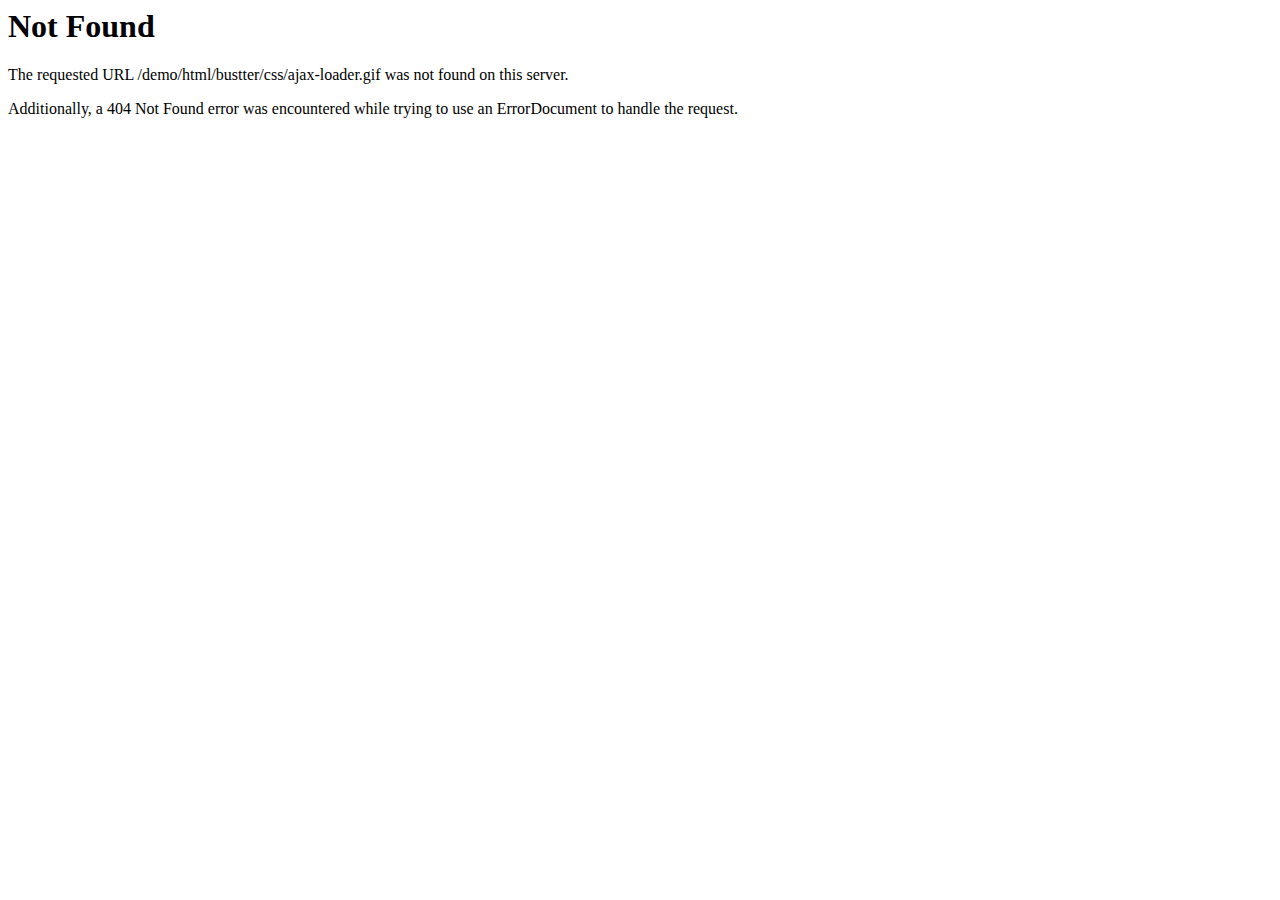
<file: client/template/css/ajax-loader.html>
<!DOCTYPE HTML PUBLIC "-//IETF//DTD HTML 2.0//EN">
<html><head>
<title>404 Not Found</title>
</head><body>
<h1>Not Found</h1>
<p>The requested URL /demo/html/bustter/css/ajax-loader.gif was not found on this server.</p>
<p>Additionally, a 404 Not Found
error was encountered while trying to use an ErrorDocument to handle the request.</p>
</body></html>
</file>
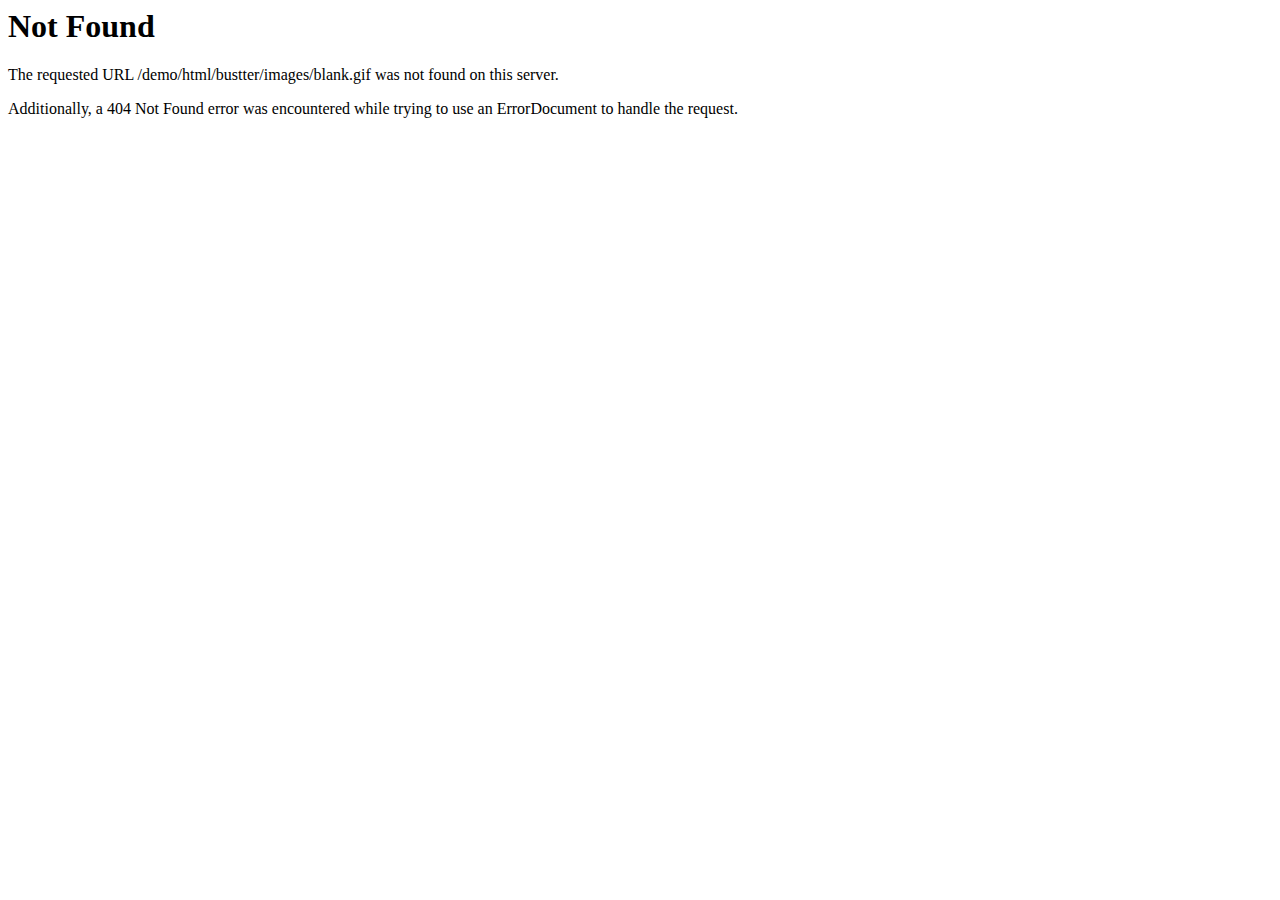
<file: client/template/images/blank.html>
<!DOCTYPE HTML PUBLIC "-//IETF//DTD HTML 2.0//EN">
<html><head>
<title>404 Not Found</title>
</head><body>
<h1>Not Found</h1>
<p>The requested URL /demo/html/bustter/images/blank.gif was not found on this server.</p>
<p>Additionally, a 404 Not Found
error was encountered while trying to use an ErrorDocument to handle the request.</p>
</body></html>
</file>
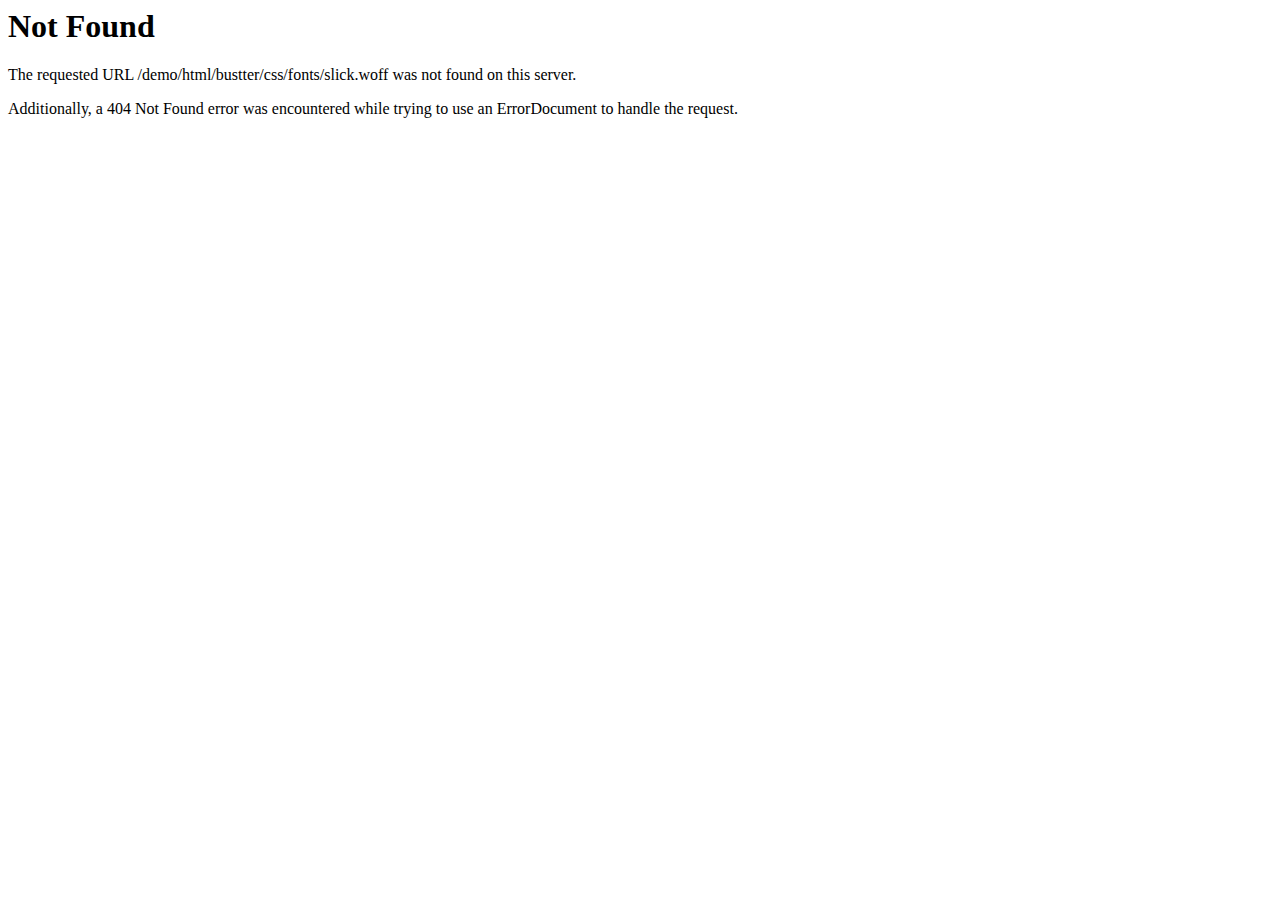
<file: client/template/css/fonts/slick-2.html>
<!DOCTYPE HTML PUBLIC "-//IETF//DTD HTML 2.0//EN">
<html><head>
<title>404 Not Found</title>
</head><body>
<h1>Not Found</h1>
<p>The requested URL /demo/html/bustter/css/fonts/slick.woff was not found on this server.</p>
<p>Additionally, a 404 Not Found
error was encountered while trying to use an ErrorDocument to handle the request.</p>
</body></html>
</file>
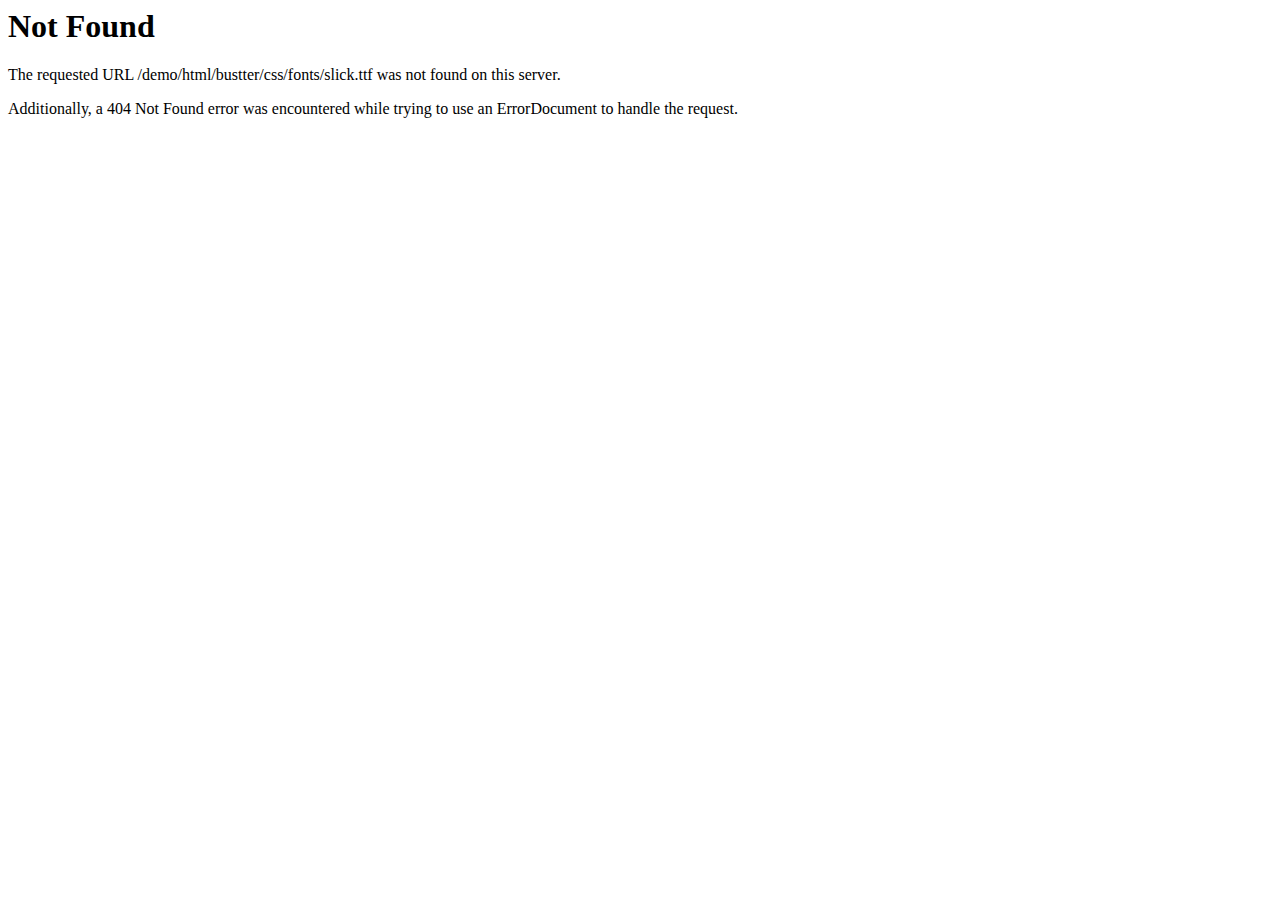
<file: client/template/css/fonts/slick-3.html>
<!DOCTYPE HTML PUBLIC "-//IETF//DTD HTML 2.0//EN">
<html><head>
<title>404 Not Found</title>
</head><body>
<h1>Not Found</h1>
<p>The requested URL /demo/html/bustter/css/fonts/slick.ttf was not found on this server.</p>
<p>Additionally, a 404 Not Found
error was encountered while trying to use an ErrorDocument to handle the request.</p>
</body></html>
</file>
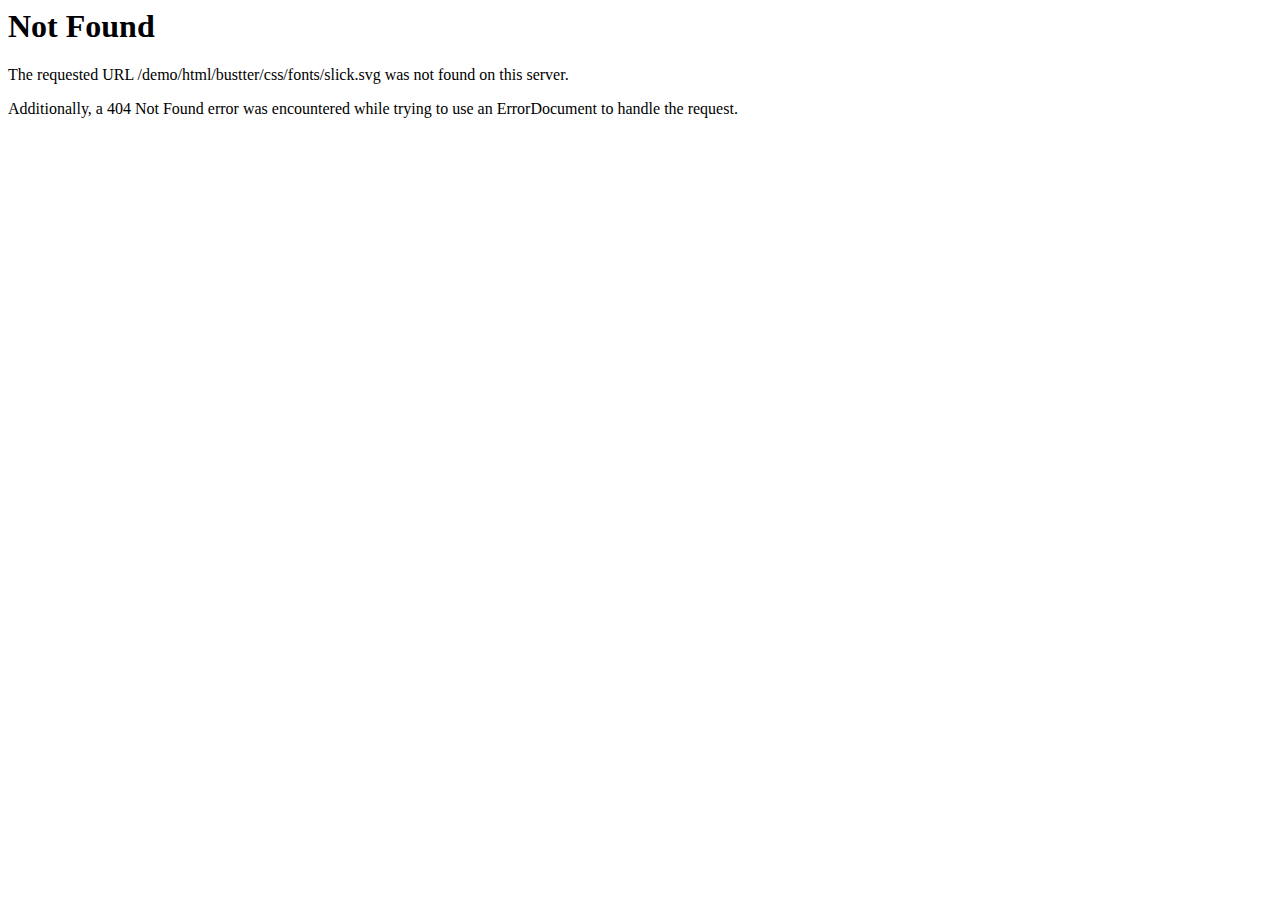
<file: client/template/css/fonts/slick-4.html>
<!DOCTYPE HTML PUBLIC "-//IETF//DTD HTML 2.0//EN">
<html><head>
<title>404 Not Found</title>
</head><body>
<h1>Not Found</h1>
<p>The requested URL /demo/html/bustter/css/fonts/slick.svg was not found on this server.</p>
<p>Additionally, a 404 Not Found
error was encountered while trying to use an ErrorDocument to handle the request.</p>
</body></html>
</file>
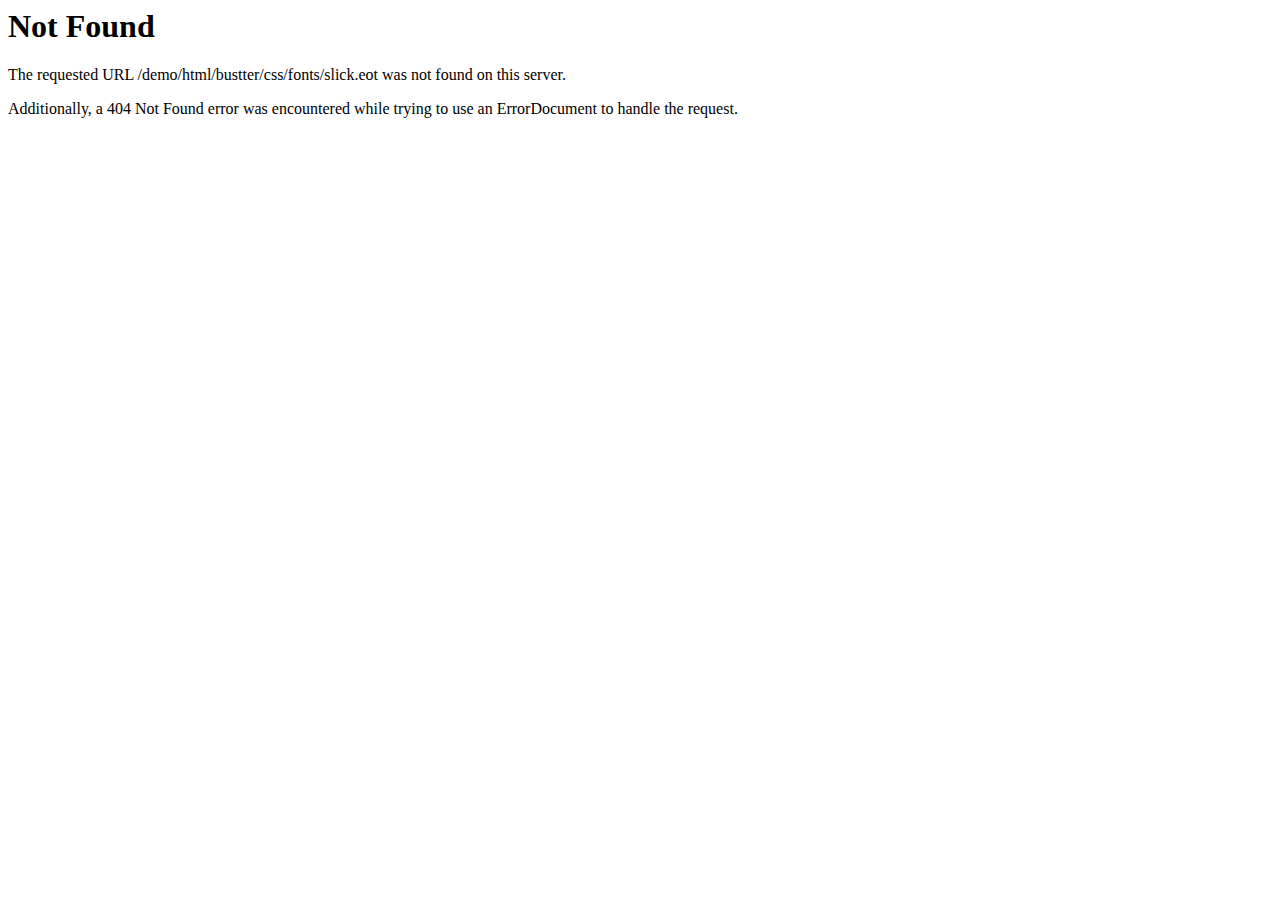
<file: client/template/css/fonts/slick.html>
<!DOCTYPE HTML PUBLIC "-//IETF//DTD HTML 2.0//EN">
<html><head>
<title>404 Not Found</title>
</head><body>
<h1>Not Found</h1>
<p>The requested URL /demo/html/bustter/css/fonts/slick.eot was not found on this server.</p>
<p>Additionally, a 404 Not Found
error was encountered while trying to use an ErrorDocument to handle the request.</p>
</body></html>
</file>
